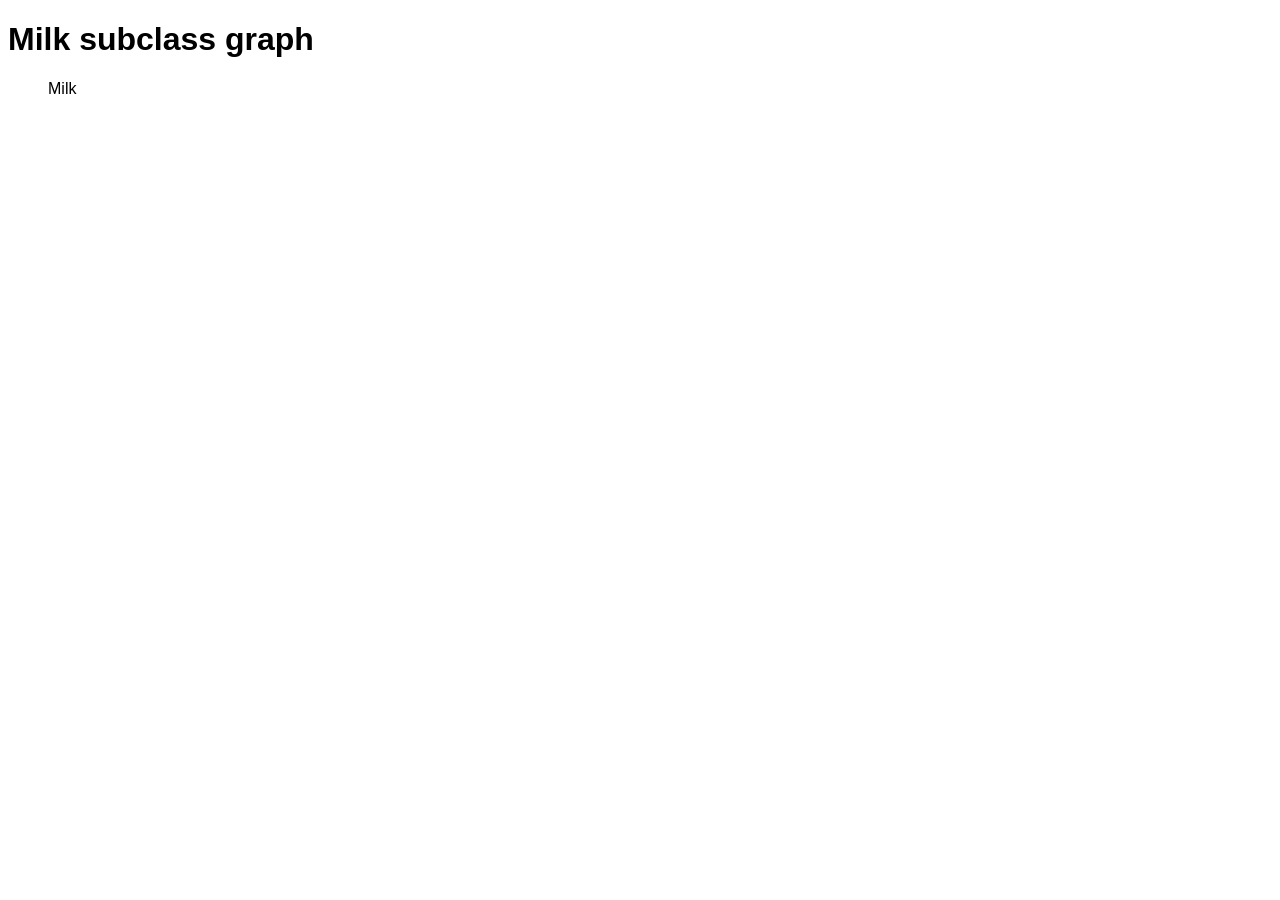
<file: llm_planner/env_reasoner/semantic_annotation_graph.html>
<!doctype html>
<html>
<head>
<meta charset="utf-8">
<title>Milk subclass graph</title>
<style>
  body { font-family: sans-serif; }
  ul { list-style-type: none; }
  summary { cursor: pointer; }
  .mixins { color: #666; font-style: italic; font-size: 0.85em; }
</style>
</head>
<body>
<h1>Milk subclass graph</h1>
<ul><li>Milk</li></ul>
</body>
</html>
</file>
